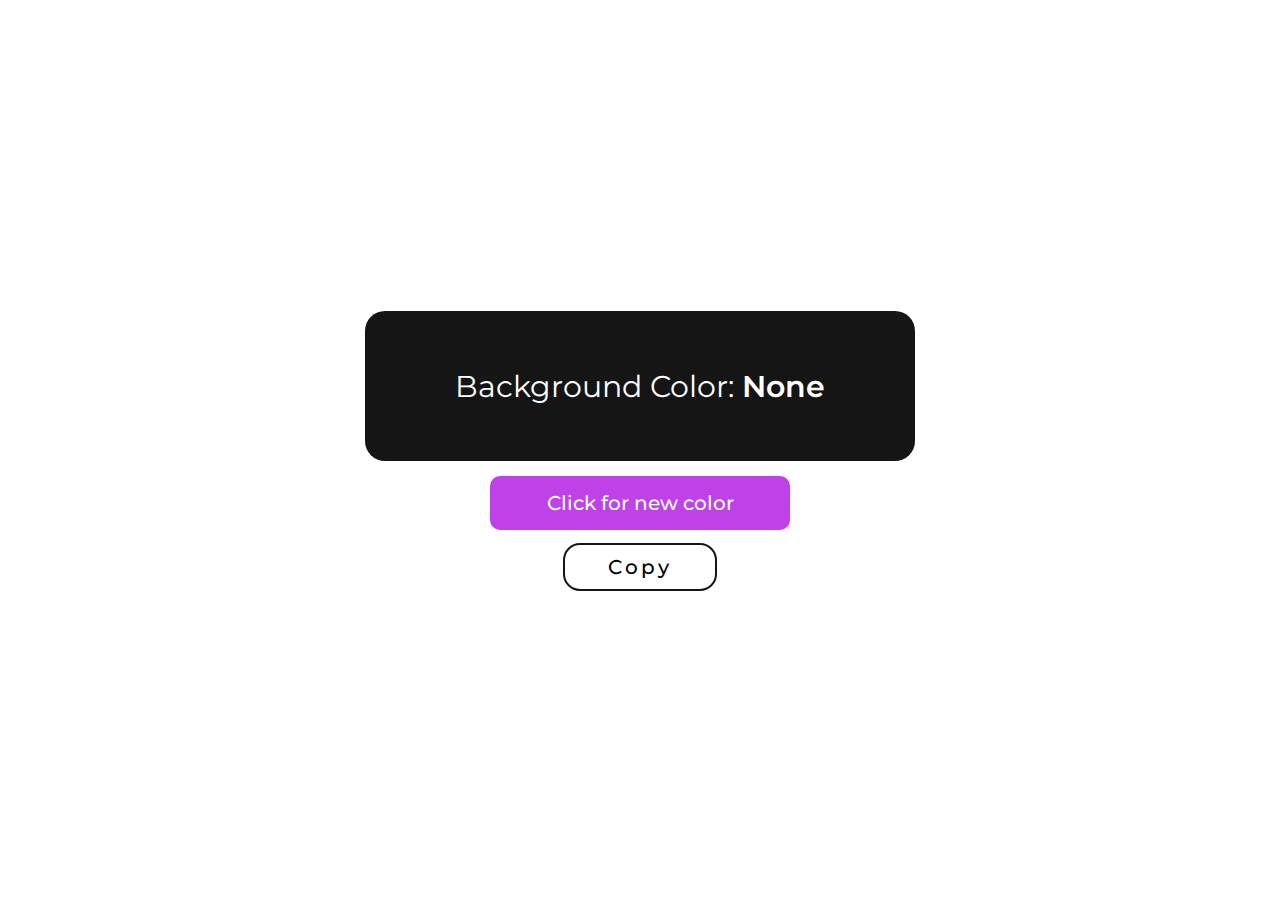
<file: colorGen/index.html>
<!DOCTYPE html>
<html lang="pt-br">
<head>
    <meta charset="UTF-8">
    <meta http-equiv="X-UA-Compatible" content="IE=edge">
    <meta name="viewport" content="width=device-width, initial-scale=1.0">
    <link rel="stylesheet" href="style.css">
    <title>Background Color Generator</title>
</head>
<body>
    <main>
        <div class="hexText">
            <p>Background Color: <span class="colorHex">None</span></p>
        </div>
        <div class="btn-gen">
            <button class="generator">Click for new color</button>
        </div>
        <div class="copy">
            <button>Copy</button>
        </div>
    </main>
    <script src="script.js"></script>
</body>
</html>
</file>
<file: colorGen/style.css>
@import url('https://fonts.googleapis.com/css2?family=Montserrat:ital,wght@0,100;0,200;0,300;0,400;0,500;0,600;0,700;0,800;0,900;1,100;1,200;1,300;1,400;1,500;1,600;1,700;1,800;1,900&display=swap');

*{
    margin: 0;
    padding: 0;
    box-sizing: border-box;
    font-family: 'Montserrat', sans-serif;
}

body{
    font-family: 'Montserrat', sans-serif;
    height: 100vh;
    display: flex;
    align-items: center;
    justify-content: center;
}

.hexText{
    display: flex;
    color: white;
    background-color: #151515;
    height: 150px;
    width: 550px;
    font-size: 30px;
    justify-content: center;
    align-items: center;
    font-weight: 400;
    border-radius: 20px;
}

.hexText span{
    font-weight: 600;
}

.btn-gen{
    display: flex;
    justify-content: center;
    align-items: center;
    
}
.generator{
    color: white;
    border-radius: 10px;
    cursor: pointer;
    font-size: 20px;
    border: none;
    padding: 15px;
    background-color: #be42e8;
    width: 300px;
    font-weight: 500;
    margin-top: 15px;
}

.copy{
    display: flex;
    justify-content: center;
    align-items: center;
}

.copy button{
    cursor: pointer;
    border: none;
    background: none;
    outline: solid 2px #151515;
    font-size: 20px;
    padding: 10px;
    margin-top: 15px;
    width: 150px;
    font-weight: 500;
    letter-spacing: 3px;
    border-radius: 15px;
}
</file>
